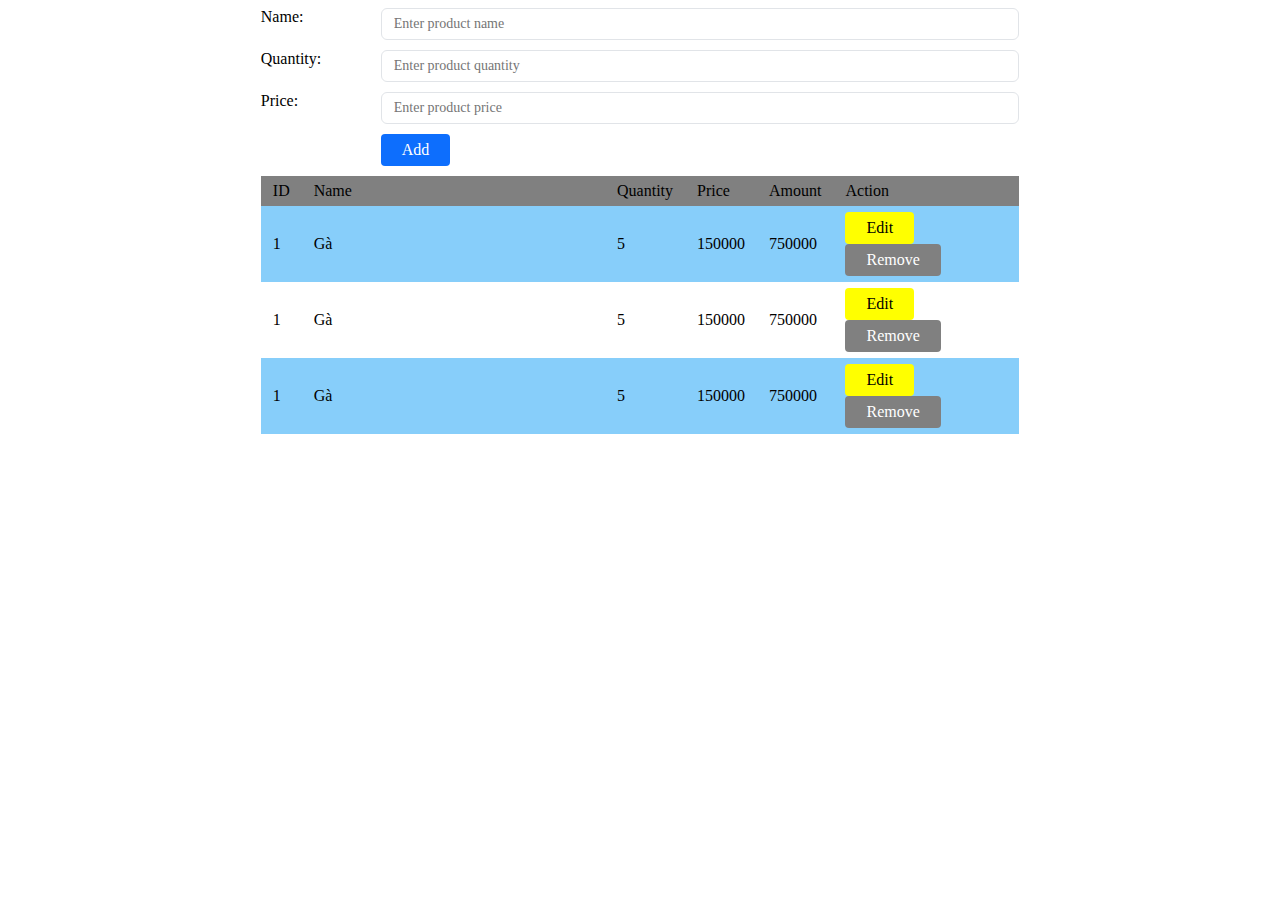
<file: cashflow/index.html>
<!DOCTYPE html>
<html lang="en">
  <head>
    <meta charset="UTF-8" />
    <meta name="viewport" content="width=device-width, initial-scale=1.0" />
    <title>Document</title>
    <link rel="stylesheet" href="style.css" />
  </head>
  <body>
    <div class="container">
      <div class="frm-head">
        <div class="row mb-1">
          <label for="">Name: </label>
          <input
            class="form-input"
            type="text"
            placeholder="Enter product name"
          />
        </div>
        <div class="row mb-1">
          <label for="">Quantity: </label>
          <input
            class="form-input"
            type="text"
            placeholder="Enter product quantity"
          />
        </div>
        <div class="row mb-1">
          <label for="">Price: </label>
          <input
            class="form-input"
            type="text"
            placeholder="Enter product price"
          />
        </div>
        <div class="row mb-1">
          <button class="offset-button btn-primary">Add</button>
        </div>
      </div>
      <div class="main-table">
        <table>
          <thead>
            <tr>
              <td>ID</td>
              <td class="td-name">Name</td>
              <td>Quantity</td>
              <td>Price</td>
              <td>Amount</td>
              <td>Action</td>
            </tr>
          </thead>
          <tbody>
            <tr>
              <td>1</td>
              <td>Gà</td>
              <td>5</td>
              <td>150000</td>
              <td>750000</td>
              <td>
                <button class="btn-warning">Edit</button>
                <button class="btn-dark">Remove</button>
              </td>
            </tr>
            <tr>
              <td>1</td>
              <td>Gà</td>
              <td>5</td>
              <td>150000</td>
              <td>750000</td>
              <td>
                <button class="btn-warning">Edit</button>
                <button class="btn-dark">Remove</button>
              </td>
            </tr>
            <tr>
              <td>1</td>
              <td>Gà</td>
              <td>5</td>
              <td>150000</td>
              <td>750000</td>
              <td>
                <button class="btn-warning">Edit</button>
                <button class="btn-dark">Remove</button>
              </td>
            </tr>
          </tbody>
        </table>
      </div>
    </div>
  </body>
</html>
</file>
<file: cashflow/style.css>
* {
  font-family: "Times New Roman", Times, serif;
  font-size: 16px;
  box-sizing: border-box;
}
.container {
  width: 60%;
  margin-left: auto;
  margin-right: auto;
}
.row {
  display: flex;
}
.row label {
  display: inline-block;
  width: 120px;
}
.row input {
  flex-grow: 1;
}
.mb-1 {
  margin-bottom: 10px;
}
.form-input {
  /* padding: 5px 12px;       */
  padding: 5px 12px 5px 12px;
  font-size: 14px;
  line-height: 20px;
  color: #24292e;
  background-color: #ffffff;
  border: 1px solid #e1e4e8;
  border-radius: 6px;
}
.form-input:focus {
  border-color: #0366d6;
  outline: none;
  box-shadow: rgba(3, 102, 214, 0.3) 0px 0px 0px 3px;
}
.offset-button {
  margin-left: 120px;
}
.btn-primary {
  cursor: pointer;
  color: #fff;
  background-color: #0d6efd;
  border: 1px solid transparent;
  border-radius: 0.25rem;
  padding: 6px 20px;
}
.btn-primary:hover {
  background-color: #0b5ed7;
  border-color: #0a58ca;
  color: #fff;
}
.btn-warning {
  cursor: pointer;
  color: black;
  background-color: yellow;
  border: 1px solid transparent;
  border-radius: 0.25rem;
  padding: 6px 20px;
}
.btn-dark {
  cursor: pointer;
  color: white;
  background-color: gray;
  border: 1px solid transparent;
  border-radius: 0.25rem;
  padding: 6px 20px;
}
.main-table table {
  width: 100%;
  border-collapse: collapse;
}
.td-name {
  width: 40%;
}
.main-table table thead tr {
  background-color: gray;
}
table td,
th {
  padding: 6px 12px;
}
tbody tr:nth-child(odd) {
  background-color: lightskyblue;
}
</file>
